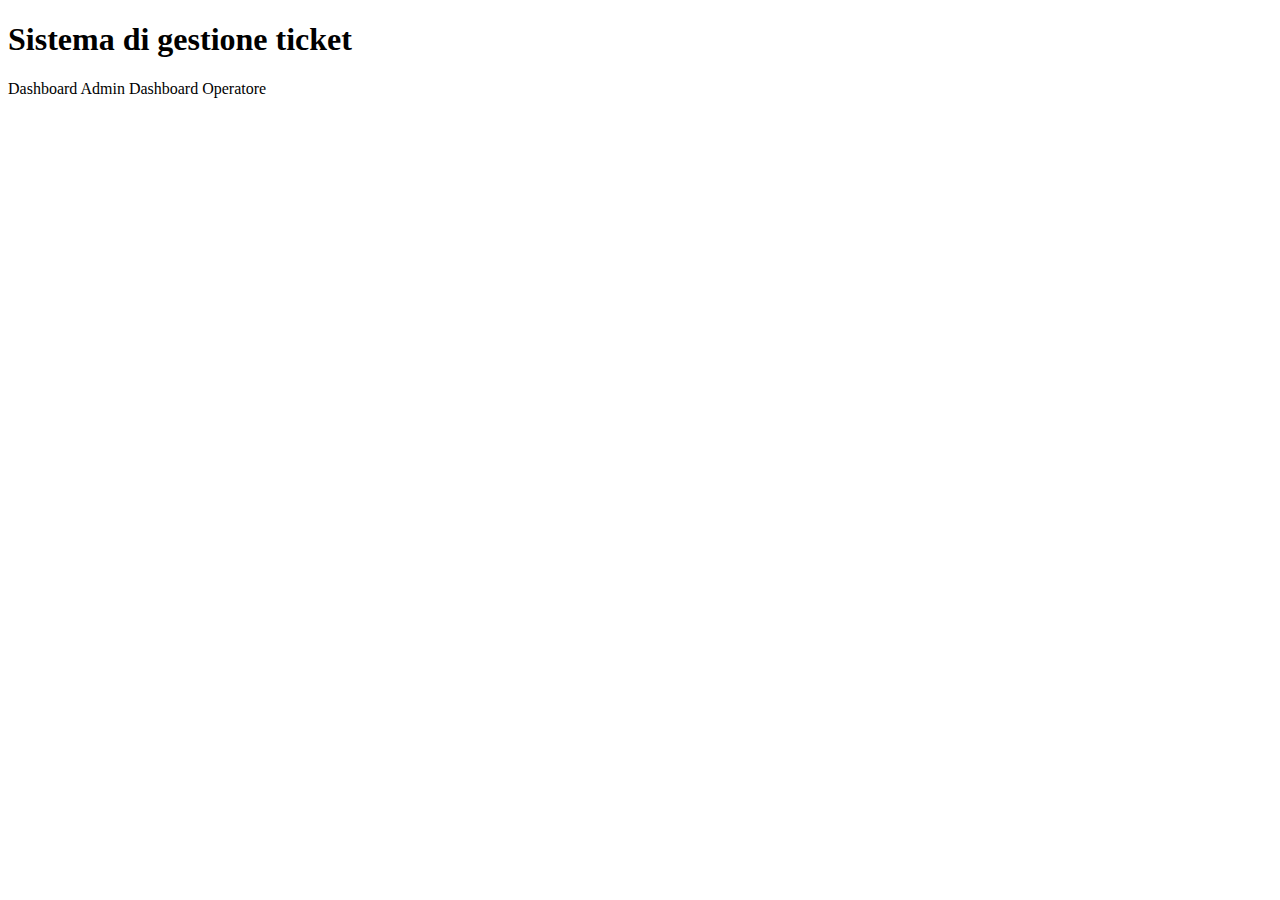
<file: ticket-platform/target/classes/templates/index.html>
<!DOCTYPE html>
<html xmlns:th="http://www.thymeleaf.org">
	<head>
	    <title>Sistema di gestione ticket</title>
		<link rel="stylesheet" type="text/css" th:href="@{/css/style.css}">
	</head>
	<body>
	    <h1>Sistema di gestione ticket</h1>
		<div class="button-container">
		        <a th:href="@{/login}" class="button">Dashboard Admin</a>
		        <a th:href="@{/login}" class="button">Dashboard Operatore</a>
		    </div>
	</body>
</html>
</file>
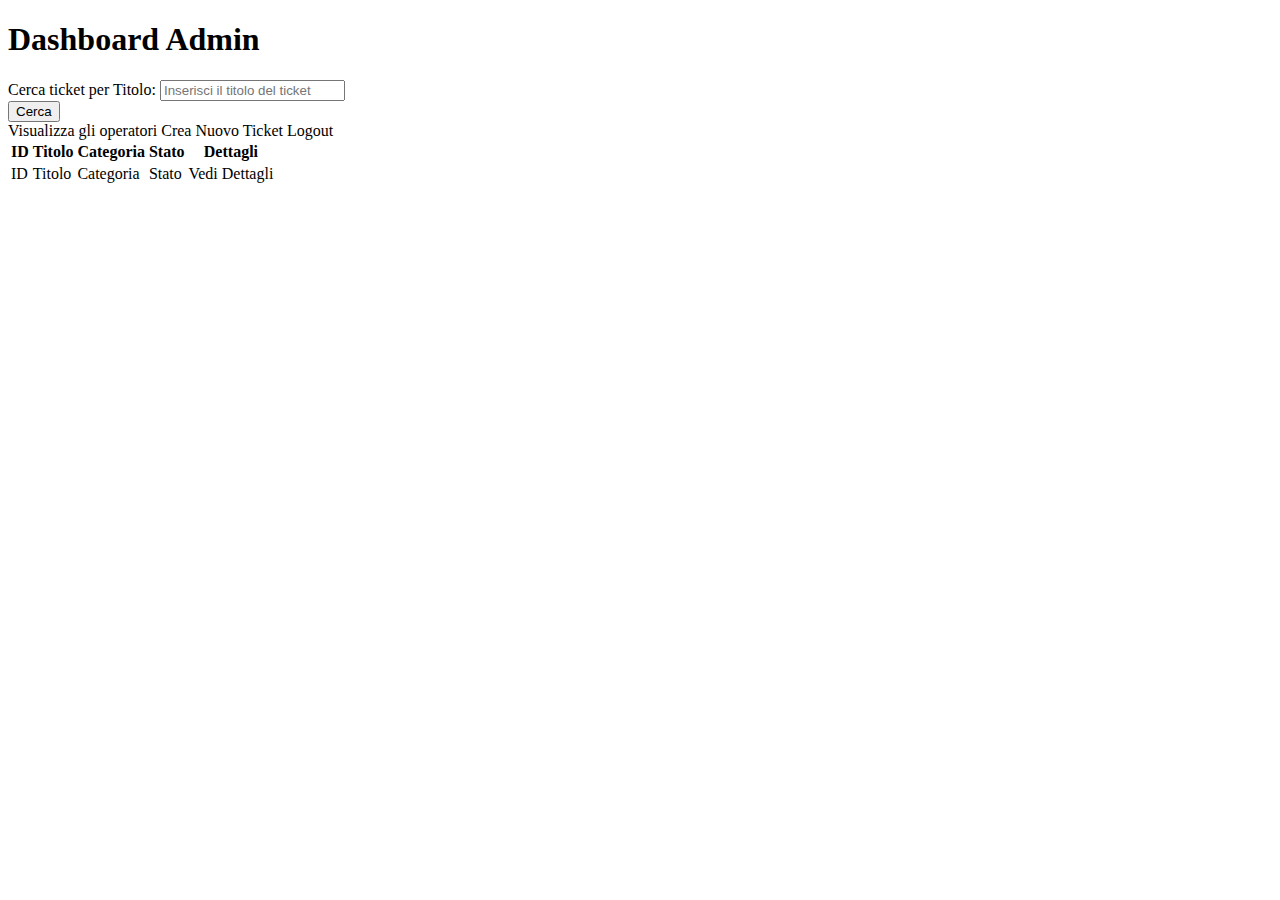
<file: ticket-platform/target/classes/templates/admin/dashboard.html>
<!DOCTYPE html>
<html xmlns:th="http://www.thymeleaf.org">
	<head>
	    <title>Dashboard Admin</title>
		<link rel="stylesheet" type="text/css" th:href="@{/css/style.css}">
	</head>
	<body>
	    <h1>Dashboard Admin</h1>
	
	    <!-- Form di ricerca -->
	    <div class="search-form">
	        <form th:action="@{/admin/dashboard}" method="get">
	            <div class="form-group">
	                <label for="search">Cerca ticket per Titolo:</label>
	                <input type="text" id="search" name="search" th:value="${searchText}" placeholder="Inserisci il titolo del ticket">
	            </div>
	            <button type="submit">Cerca</button>
	        </form>
	    </div>
		
		<!-- Bottoni -->
		<div class="button-container">
	        <a th:href="@{/admin/operatori}" class="button">Visualizza gli operatori</a>
			<a th:href="@{/admin/ticket/new}" class="button">Crea Nuovo Ticket</a>
			<a th:href="@{/index}" class="button">Logout</a>
		</div>
	
	    <!-- Tabella ticket -->
	    <table>
	        <thead>
	            <tr>
	                <th>ID</th>
	                <th>Titolo</th>
	                <th>Categoria</th>
	                <th>Stato</th>
	                <th>Dettagli</th>
	            </tr>
	        </thead>
	        <tbody>
	            <tr th:each="ticket : ${tickets}">
	                <td th:text="${ticket.id}">ID</td>
	                <td th:text="${ticket.titolo}">Titolo</td>
	                <td th:text="${ticket.categoria}">Categoria</td>
	                <td th:text="${ticket.stato}">Stato</td>
	        		<td><a th:href="@{/admin/ticket/{id}(id=${ticket.id})}" class="details-link">Vedi Dettagli</a></td>
	            </tr>
	        </tbody>
	    </table>
	</body>
</html>
</file>
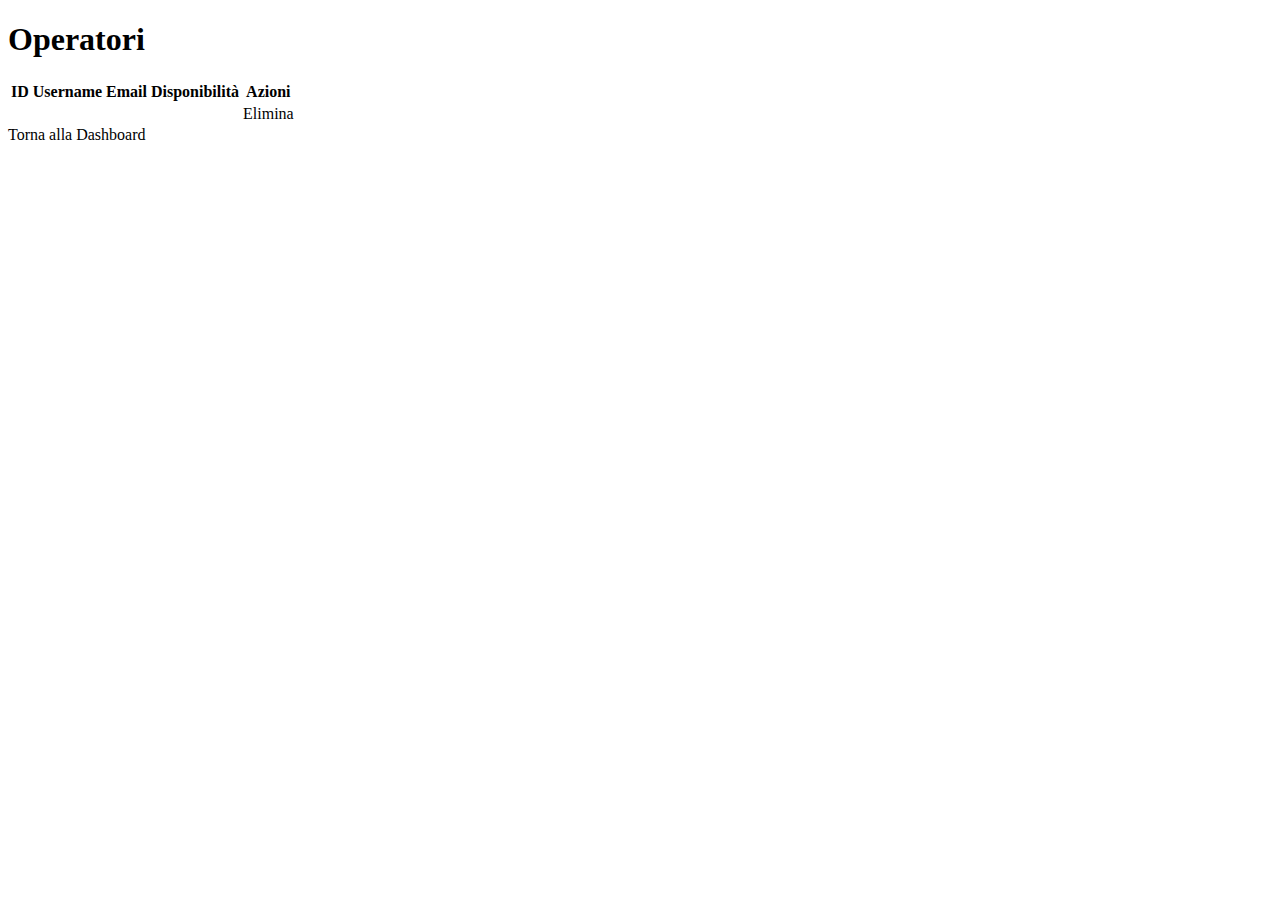
<file: ticket-platform/target/classes/templates/admin/operatori.html>
<!DOCTYPE html>
<html xmlns:th="http://www.thymeleaf.org">
	<head>
	    <meta charset="UTF-8">
	    <title>Elenco Operatori</title>
		<link rel="stylesheet" type="text/css" th:href="@{/css/style.css}">
	</head>
	<body>
	    <h1>Operatori</h1>
		
		<!--- Tabella operatori -->
	    <table>
	        <thead>
	            <tr>
	                <th>ID</th>
	                <th>Username</th>
	                <th>Email</th>
					<th>Disponibilità</th>
	                <th>Azioni</th>
	            </tr>
	        </thead>
	        <tbody>
	            <tr th:each="utente : ${operatori}">
	                <td th:text="${utente.id}"></td>
	                <td th:text="${utente.username}"></td>
	                <td th:text="${utente.email}"></td>
					<td th:text="${utente.disponibile ? 'Disponibile' : 'Non disponibile'}"></td>
	                <td>
	                    <a th:href="@{/admin/operatori/{id}/delete(id=${utente.id})}" th:onclick="'return confirm(\'Sei sicuro di voler eliminare questo operatore?\');'">Elimina</a>
	                </td>
	            </tr>
	        </tbody>
	    </table>
		
		<!--- Bottone dashboard -->
		<div class="button-container"> 
			<a th:href="@{/admin/dashboard}" class="button">Torna alla Dashboard</a>
		</div>
	</body>
</html>
</file>
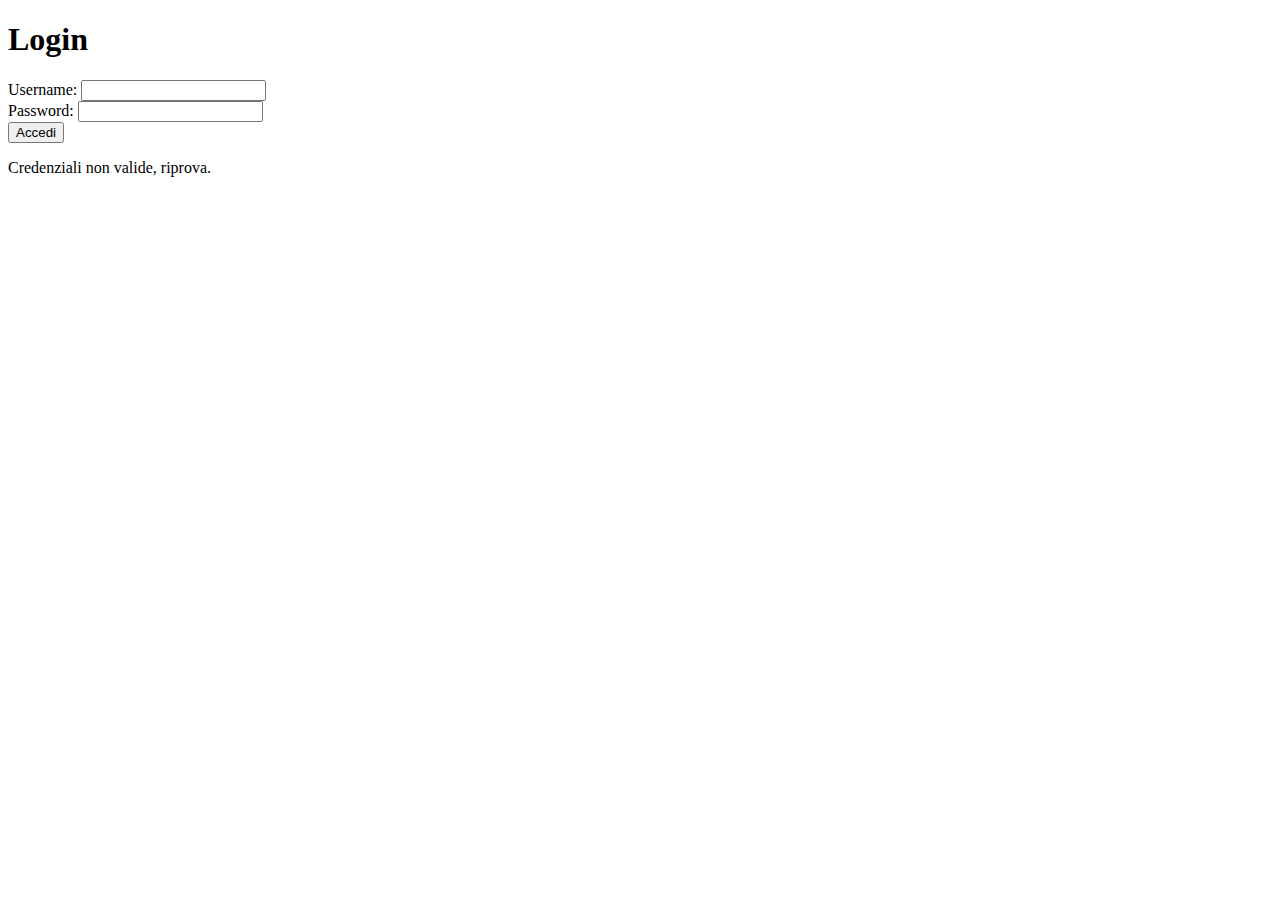
<file: ticket-platform/target/classes/templates/login/login.html>
<!DOCTYPE html>
<html xmlns:th="http://www.thymeleaf.org">
	<head>
	    <title>Login</title>
	    <link rel="stylesheet" type="text/css" th:href="@{/css/style.css}">
	</head>
	<body>
	    <h1>Login</h1>
	    <form th:action="@{/login}" method="post">
	        <div>
	            <label for="username">Username:</label>
	            <input type="text" id="username" name="username" required>
	        </div>
	        <div>
	            <label for="password">Password:</label>
	            <input type="password" id="password" name="password" required>
	        </div>
	        <button type="submit">Accedi</button>
	    </form>
	    <div th:if="${param.error}">
	        <p>Credenziali non valide, riprova.</p>
	    </div>
	</body>
</html>
</file>
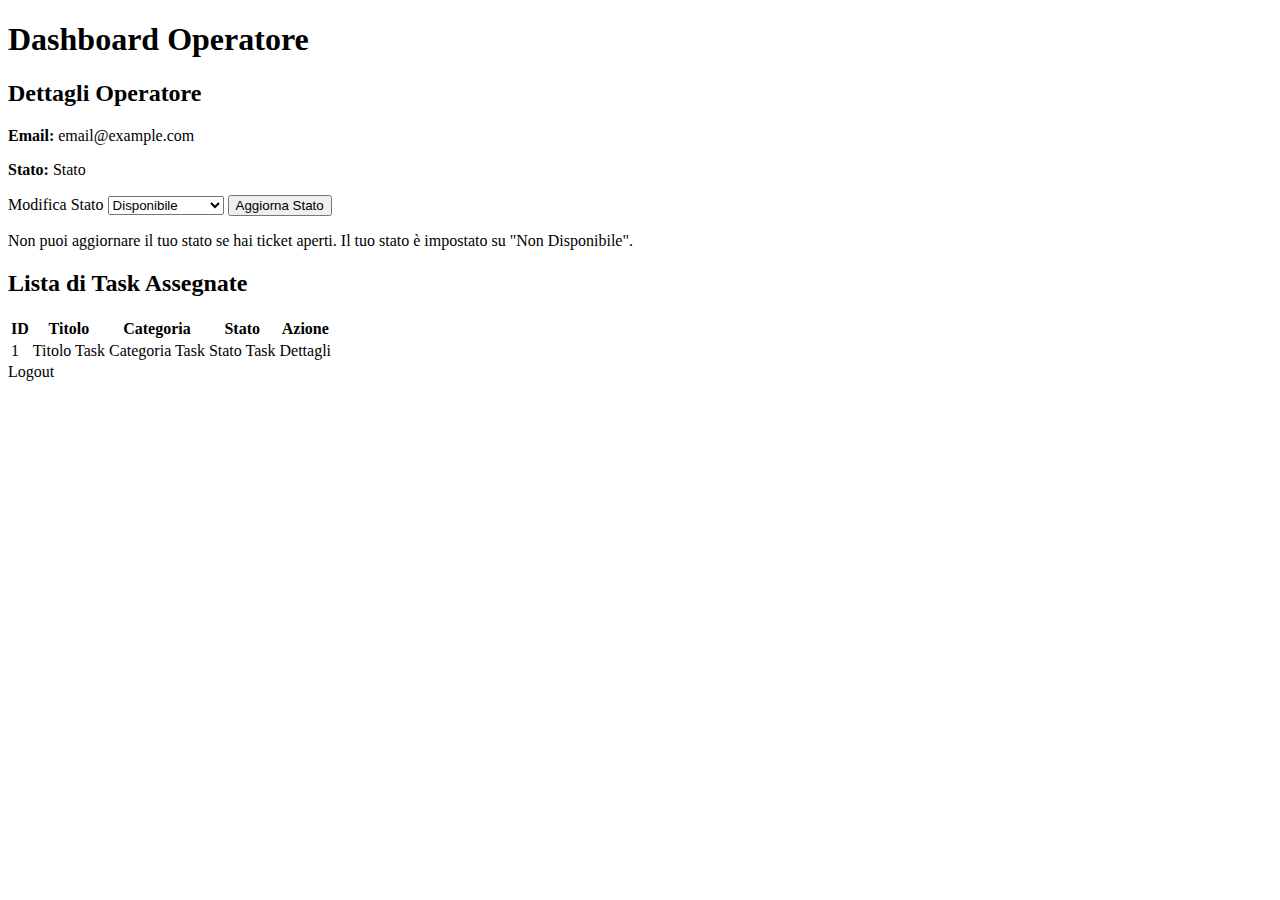
<file: ticket-platform/target/classes/templates/operatore/dashboard.html>
<!DOCTYPE html>
<html xmlns:th="http://www.thymeleaf.org">
	<head>
	    <title>Dashboard Operatore</title>
		<link rel="stylesheet" type="text/css" th:href="@{/css/style.css}">
	</head>
	<body>
	    <div class="container">
	        <h1>Dashboard Operatore</h1>
	        
			<!-- Sezione dettagli -->
	        <div class="details">
	            <h2>Dettagli Operatore</h2>
	            <p><strong>Email:</strong> <span th:text="${operatore.email}">email@example.com</span></p>
				<p><strong>Stato:</strong> 
				    <span th:text="${operatore.disponibile ? 'Disponibile' : 'Non disponibile'}">Stato</span>
				</p>
				<div class="form-group">
					<form th:action="@{/operatore/updateStatoUtente}" method="post"th:if="${canUpdateStato}">
		                <input type="hidden" name="id" th:value="${operatore.id}">
		                <label for="stato">Modifica Stato</label>
		                <select id="stato" name="stato">
		                    <option value="true" th:selected="${operatore.disponibile}">Disponibile</option>
		                    <option value="false" th:selected="${!operatore.disponibile}">Non Disponibile</option>
		                </select>
		                <button type="submit">Aggiorna Stato</button>
		            </form>
					<div th:if="${!canUpdateStato}">
		                <p>Non puoi aggiornare il tuo stato se hai ticket aperti. Il tuo stato è impostato su "Non Disponibile".</p>
		            </div>
				</div>
	        </div>
	        
			<!-- Tabella tasks -->
	        <div class="tasks">
	            <h2>Lista di Task Assegnate</h2>
	            <table>
	                <thead>
	                    <tr>
	                        <th>ID</th>
	                        <th>Titolo</th>
	                        <th>Categoria</th>
	                        <th>Stato</th>
	                        <th>Azione</th>
	                    </tr>
	                </thead>
	                <tbody>
						<tr th:each="ticket : ${tasks}">
	                        <td th:text="${ticket.id}">1</td>
	                        <td th:text="${ticket.titolo}">Titolo Task</td>
	                        <td th:text="${ticket.categoria}">Categoria Task</td>
	                        <td th:text="${ticket.stato}">Stato Task</td>
							<td><a th:href="@{/operatore/ticket/{ticketId}(ticketId=${ticket.id})}" class="button">Dettagli</a></td>
	                    </tr>
	                </tbody>
	            </table>
	        </div>
			
			<!-- Bottone Logout -->
			<div class="button-container">
	        	<a th:href="@{/index}" class="button">Logout</a>
			</div>
	    </div>
	</body>
</html>
</file>
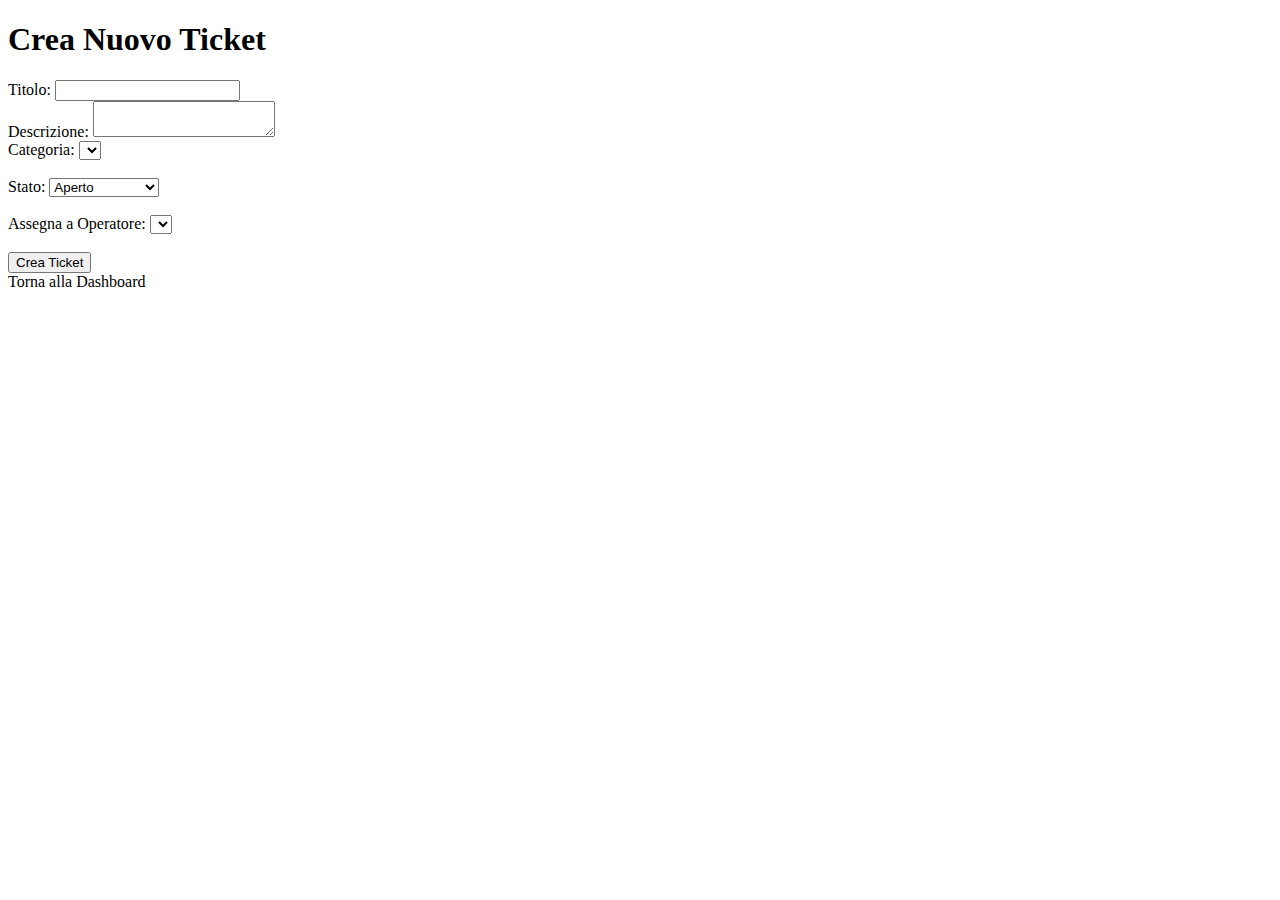
<file: ticket-platform/target/classes/templates/tickets/create-ticket.html>
<!DOCTYPE html>
<html xmlns:th="http://www.thymeleaf.org">
	<head>
	    <title>Crea Nuovo Ticket</title>
	    <link rel="stylesheet" type="text/css" th:href="@{/css/style.css}">
	</head>
	<body>
	    <h1>Crea Nuovo Ticket</h1>
	    <form th:action="@{/admin/ticket/new}" th:object="${ticket}" method="post">
	        <div>
	            <label for="titolo">Titolo:</label>
	            <input type="text" id="titolo" th:field="*{titolo}" required>
	        </div>
	        <div>
	            <label for="descrizione">Descrizione:</label>
	            <textarea id="descrizione" th:field="*{descrizione}" required></textarea>
	        </div>
	        <div>
	            <label for="categoria">Categoria:</label>
	            <select id="categoria" th:field="*{categoria.id}">
	                <option th:each="cat : ${categorie}" th:value="${cat.id}" th:text="${cat.nome}"></option>
	            </select>
	        </div>
			<br>
	        <div>
	            <label for="stato">Stato:</label>
	            <select id="stato" th:field="*{stato}">
	                <option value="APERTO">Aperto</option>
	                <option value="IN_LAVORAZIONE">In Lavorazione</option>
	                <option value="CHIUSO">Chiuso</option>
	            </select>
	        </div>
			<br>
			<div>
				<label for="utente">Assegna a Operatore:</label>
			    <select id="utente" th:field="*{utente.id}"> 
			    <option th:each="utente : ${operatori}" th:value="${utente.id}" th:text="${utente.username}"></option>
			    </select>
			</div>
			<br>
	        <button type="submit">Crea Ticket</button>
	    </form>
		<div class="button-container"> 
			<a th:href="@{/admin/dashboard}" class="button">Torna alla Dashboard</a>
		</div>
	</body>
</html>
</file>
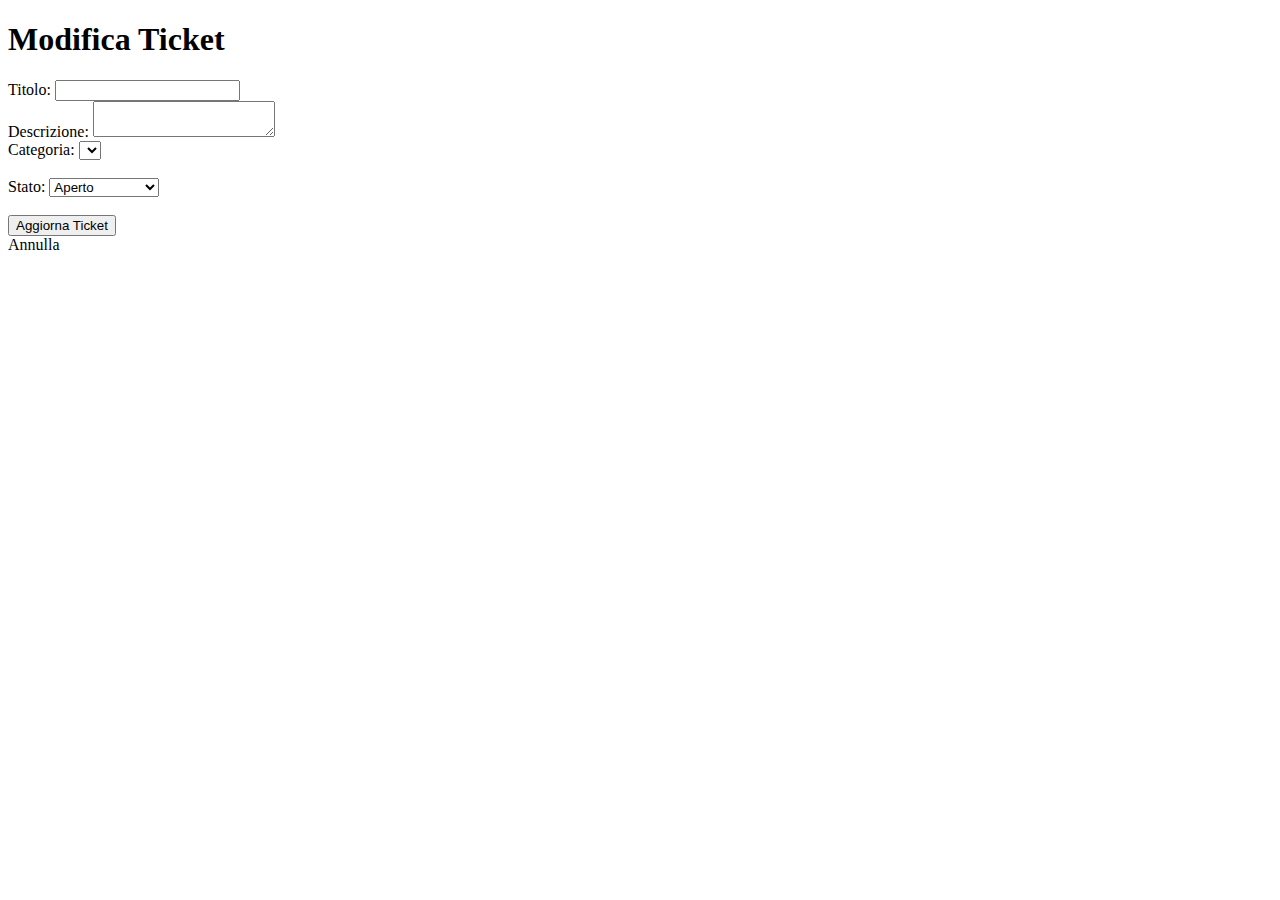
<file: ticket-platform/target/classes/templates/tickets/edit-ticket.html>
<!DOCTYPE html>
<html xmlns:th="http://www.thymeleaf.org">
	<head>
	    <title>Modifica Ticket</title>
	    <link rel="stylesheet" type="text/css" th:href="@{/css/style.css}">
	</head>
	<body>
	    <h1>Modifica Ticket</h1>
		
		<!-- Form modifica -->
	    <form th:action="@{/admin/ticket/{id}/edit(id=${ticket.id})}" th:object="${ticket}" method="post">
	        <div>
	            <label for="titolo">Titolo:</label>
	            <input type="text" id="titolo" th:field="*{titolo}" required>
	        </div>
	        <div>
	            <label for="descrizione">Descrizione:</label>
	            <textarea id="descrizione" th:field="*{descrizione}" required></textarea>
	        </div>
	        <div>
	            <label for="categoria">Categoria:</label>
	            <select id="categoria" th:field="*{categoria.id}">
	                <option th:each="cat : ${categorie}" th:value="${cat.id}" th:text="${cat.nome}"></option>
	            </select>
				<br>
				<br>
	        </div>
	        <div>
	            <label for="stato">Stato:</label>
	            <select id="stato" th:field="*{stato}">
	                <option value="APERTO">Aperto</option>
	                <option value="IN_LAVORAZIONE">In Lavorazione</option>
	                <option value="CHIUSO">Chiuso</option>
	            </select>
	        </div>
			<br>
	        <button type="submit">Aggiorna Ticket</button>
	    </form>
		
		<!-- bottone indietro -->
		<div class="button-container">
			<a th:href="@{/admin/ticket/{id}(id=${ticket.id})}" class="button">Annulla</a>
		</div>
	    
	</body>
</html>
</file>
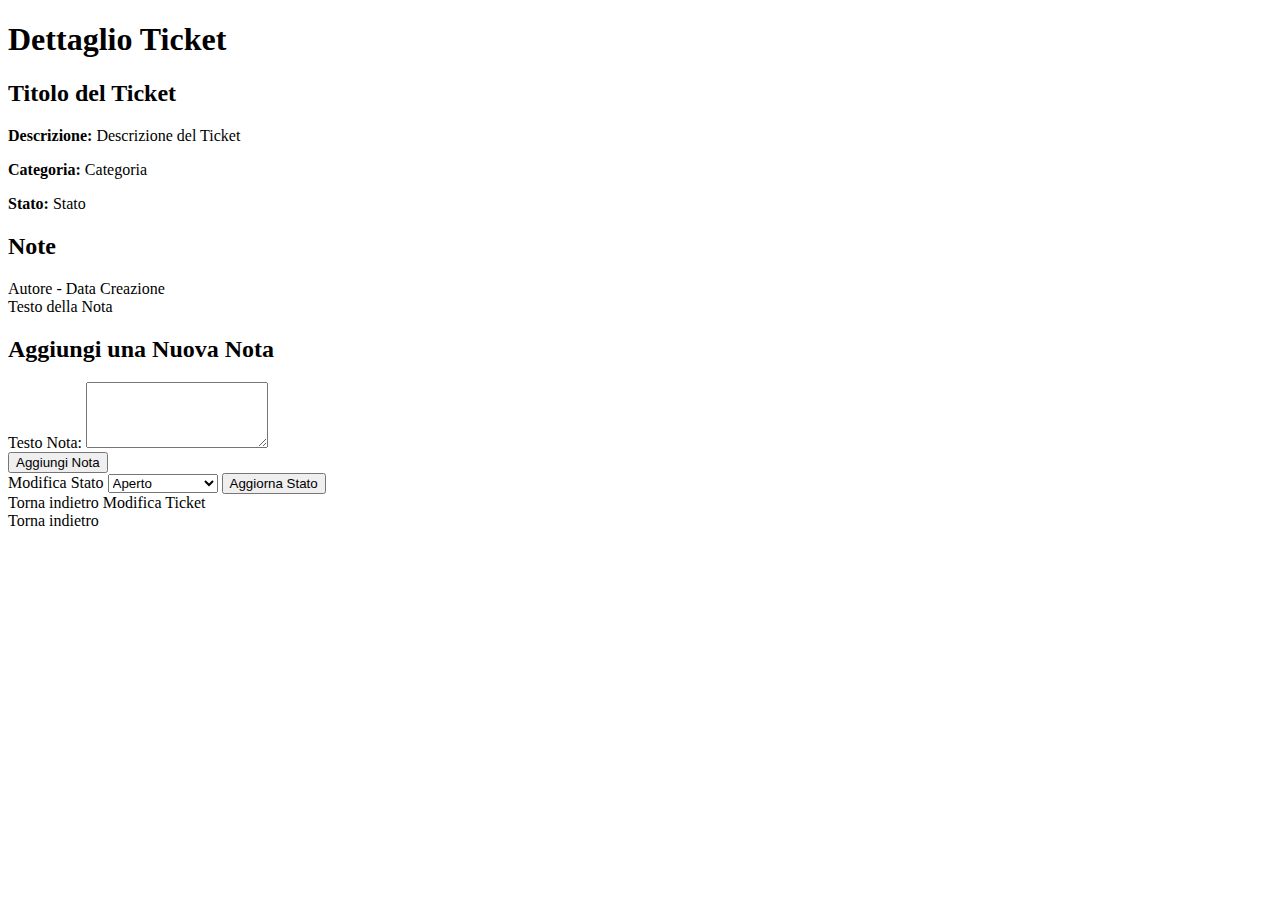
<file: ticket-platform/target/classes/templates/tickets/ticket-detail.html>
<!DOCTYPE html>
<html xmlns:th="http://www.thymeleaf.org">
	<head>
	    <title>Dettaglio Ticket</title>
	    <link rel="stylesheet" type="text/css" th:href="@{/css/style.css}">
	</head>
	<body>
	    <h1>Dettaglio Ticket</h1>
	    
	    <!-- dettaglio ticket -->
	    <div class="ticket-detail">
	        <h2 th:text="${ticket.titolo}">Titolo del Ticket</h2>
	        <p><strong>Descrizione:</strong> <span th:text="${ticket.descrizione}">Descrizione del Ticket</span></p>
	        <p><strong>Categoria:</strong> <span th:text="${ticket.categoria.nome}">Categoria</span></p>
	        <p><strong>Stato:</strong> <span th:text="${ticket.stato}">Stato</span></p>
	    </div>
	    
	    <!-- visualizzazione nota -->
	    <div class="notes-section">
	        <h2>Note</h2>
	        <div th:each="nota : ${note}" class="note">
	            <div class="note-header">
	                <span th:text="${nota.autore}">Autore</span> - 
	                <span th:text="${#temporals.format(nota.dataCreazione, 'dd/MM/yyyy HH:mm')}">Data Creazione</span>
	            </div>
	            <div class="note-text" th:text="${nota.testo}">Testo della Nota</div>
	        </div>
	    </div>
	    
	    <!-- aggiunta nuova nota -->
	    <div class="form-section">
	        <h2>Aggiungi una Nuova Nota</h2>
	        <form th:action="@{/admin/ticket/{id}/nota(id=${ticket.id})}" method="post">
	            <div class="form-group">
	                <label for="noteText">Testo Nota:</label>
	                <textarea id="noteText" name="text" rows="4" required></textarea>
	            </div>
	            <div class="form-group">
	                <button type="submit">Aggiungi Nota</button>
	            </div>
	        </form>
	    </div>
		
		<!-- Aggiorna stato ticket -->
		<div class="form-group" sec:authorize="hasAuthority('OPERATORE')">
			<form th:action="@{/operatore/ticket/{id}/updateStatus(id=${ticket.id})}" method="post">
		        <label for="stato">Modifica Stato</label>
		        <select id="stato" name="stato">
		            <option value="APERTO" th:selected="${ticket.stato == 'APERTO'}">Aperto</option>
		            <option value="IN_LAVORAZIONE" th:selected="${ticket.stato == 'IN_LAVORAZIONE'}">In Lavorazione</option>
		            <option value="CHIUSO" th:selected="${ticket.stato == 'CHIUSO'}">Chiuso</option>
		        </select>
		        <button type="submit">Aggiorna Stato</button>
		    </form>
		</div>
		
		<!-- bottoni ADMIN-->
		<div class="button-container" sec:authorize="hasAuthority('ADMIN')">
	        <a th:href="@{/admin/dashboard}" class="button">Torna indietro</a>
			<a th:href="@{/admin/ticket/{id}/edit(id=${ticket.id})}" class="button">Modifica Ticket</a>
		</div>
		
		<!-- bottone OPERATORE-->
		<div class="button-container" sec:authorize="hasAuthority('OPERATORE')">
	        <a th:href="@{/operatore/dashboard}" class="button">Torna indietro</a>
		</div>
	</body>
</html>
</file>
